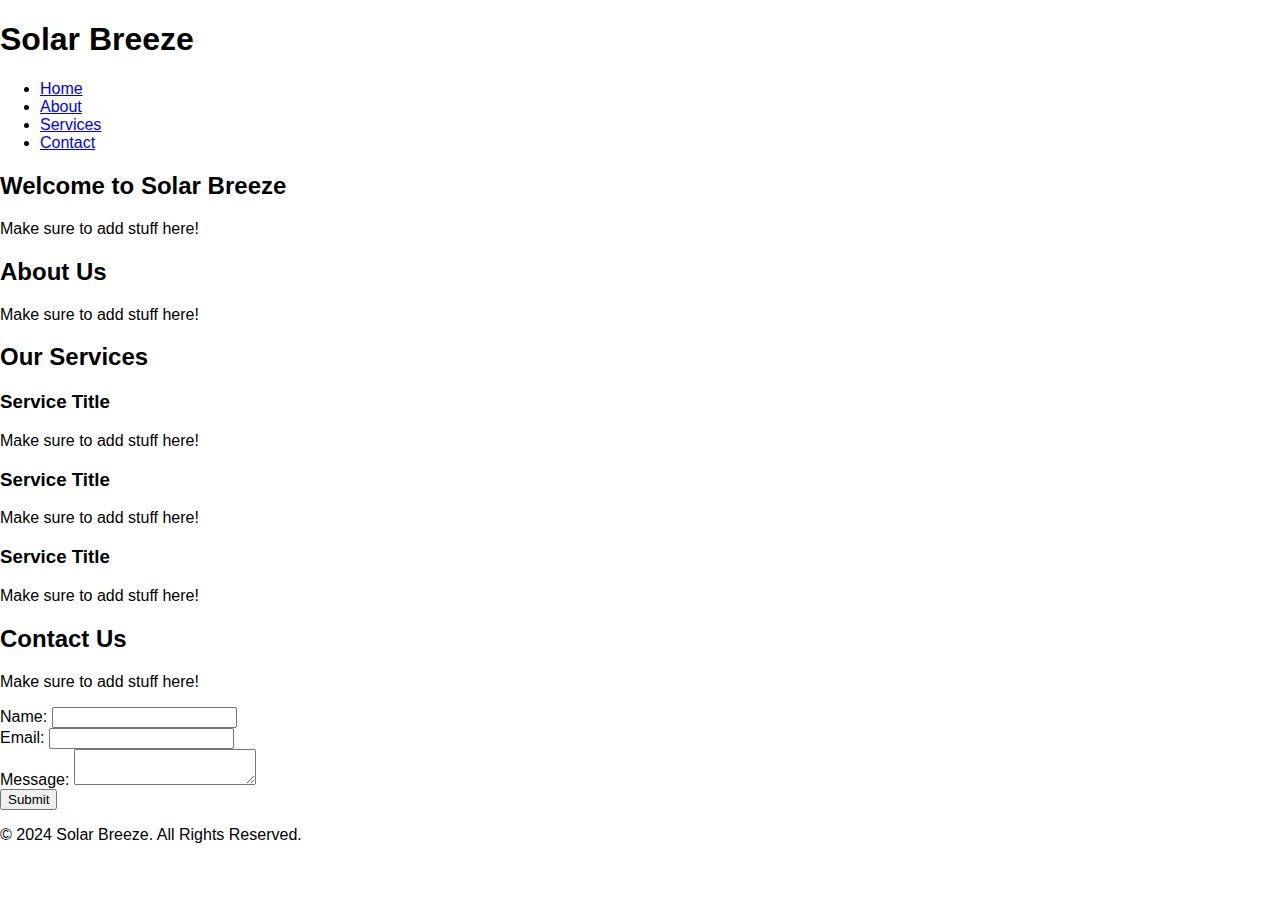
<file: index5.html>
<!DOCTYPE html>
<html lang="en">
<head>
    <meta charset="UTF-8">
    <meta name="viewport" content="width=device-width, initial-scale=1.0">
    <title>Solar Breeze</title>
    <link rel="stylesheet" href="styles.css">
</head>
<body>
    <header>
        <div class="container">
            <h1>Solar Breeze</h1>
            <nav>
                <ul>
                    <li><a href="#home">Home</a></li>
                    <li><a href="#about">About</a></li>
                    <li><a href="#services">Services</a></li>
                    <li><a href="#contact">Contact</a></li>
                </ul>
            </nav>
        </div>
    </header>
    <section id="home" class="intro">
        <div class="container">
            <h2>Welcome to Solar Breeze</h2>
            <p>Make sure to add stuff here!</p>
        </div>
    </section>
    <section id="about" class="about">
        <div class="container">
            <h2>About Us</h2>
            <p>Make sure to add stuff here!</p>
        </div>
    </section>
    <section id="services" class="services">
        <div class="container">
            <h2>Our Services</h2>
            <div class="service">
                <h3>Service Title</h3>
                <p>Make sure to add stuff here!</p>
            </div>
            <div class="service">
                <h3>Service Title</h3>
                <p>Make sure to add stuff here!</p>
            </div>
            <div class="service">
                <h3>Service Title</h3>
                <p>Make sure to add stuff here!</p>
            </div>
        </div>
    </section>
    <section id="contact" class="contact">
        <div class="container">
            <h2>Contact Us</h2>
            <p>Make sure to add stuff here!</p>
            <form>
                <div class="form-group">
                    <label for="name">Name:</label>
                    <input type="text" id="name" name="name">
                </div>
                <div class="form-group">
                    <label for="email">Email:</label>
                    <input type="email" id="email" name="email">
                </div>
                <div class="form-group">
                    <label for="message">Message:</label>
                    <textarea id="message" name="message"></textarea>
                </div>
                <button type="submit">Submit</button>
            </form>
        </div>
    </section>
    <footer>
        <div class="container">
            <p>&copy; 2024 Solar Breeze. All Rights Reserved.</p>
        </div>
    </footer>
</body>
</html>
</file>
<file: styles.css>
body {
    font-family: Arial, sans-serif;
    background-color: #fff;
    margin: 0;
    padding: 0;
}
.header {
    background-color: #333;
    color: white;
    text-align: center;
    padding: 1em;
}
.content {
    display: flex;
    justify-content: center;
    margin: 2em;
}
.content img {
    max-width: 100%;
    height: auto;
}
.specs {
    background-color: #f4f4f4;
    padding: 1em;
    margin: 2em;
    border-radius: 8px;
    display: inline-block;
    width: 45%;
}
.specs ul {
    list-style-type: none;
    padding: 0;
}
.specs li {
    padding: 0.5em 0;
    border-bottom: 1px solid #ddd;
}
.features {
    background-color: #e9e9e9;
    padding: 1em;
    margin: 2em;
    border-radius: 8px;
    display: inline-block;
    width: 45%;
}
.features p {
    padding: 0.5em 0;
    border-bottom: 1px solid #ddd;
}
.gallery {
    margin: 2em;
    text-align: center;
}
.image-container {
    display: flex;
    justify-content: space-around;
}
.image-container img {
    max-width: 30%;
    height: auto;
    margin: 1em;
    border: 1px solid #ddd;
}
.footer {
    background-color: #333;
    color: white;
    text-align: center;
    padding: 1em;
    position: fixed;
    width: 100%;
    bottom: 0;
}
</file>
